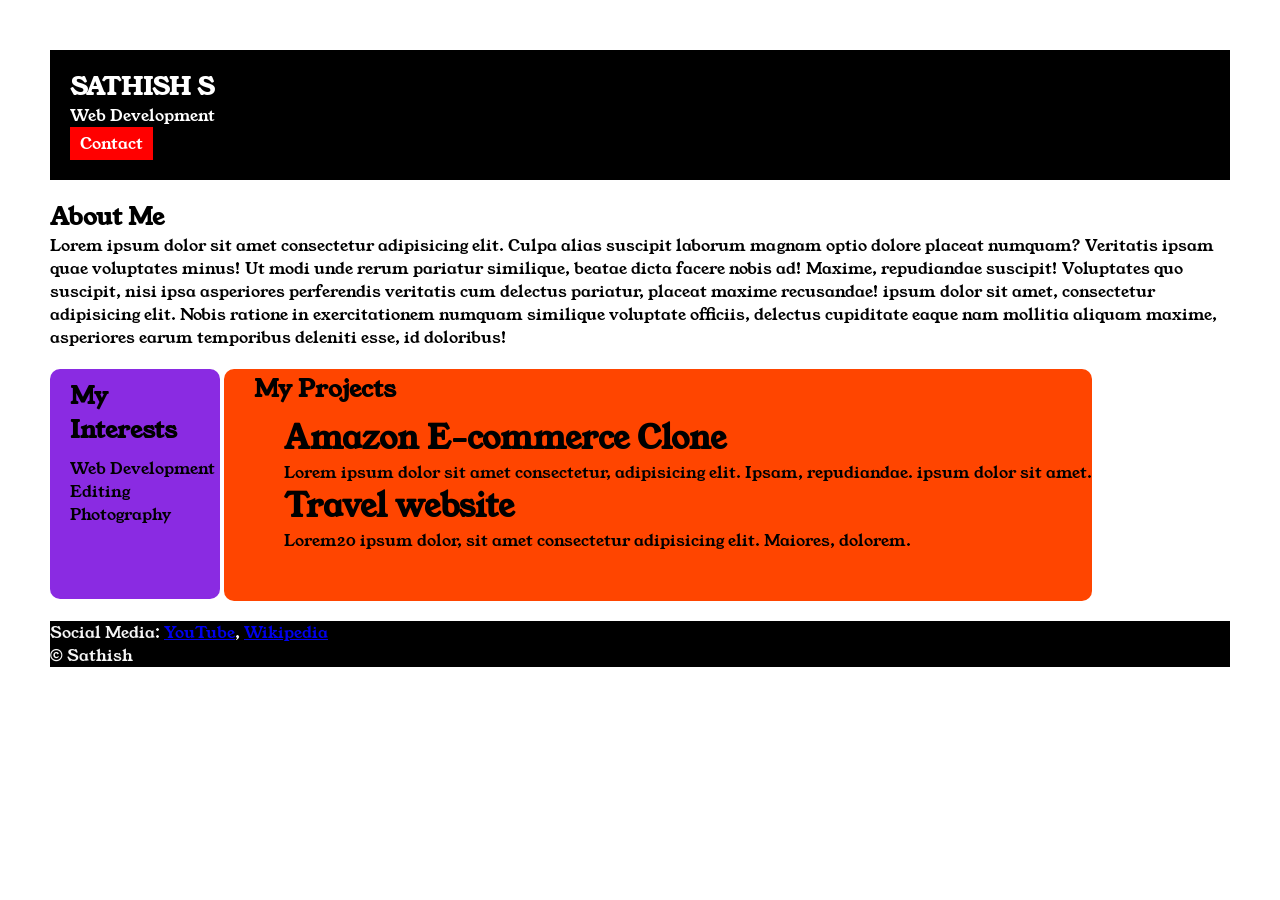
<file: index.html>
<!DOCTYPE html>
<html>

<head>
    <title>Portfolio</title>
    <link rel="stylesheet" href="style.css">
    <link rel="preconnect" href="https://fonts.googleapis.com">
    <link rel="preconnect" href="https://fonts.gstatic.com" crossorigin>
    <link href="https://fonts.googleapis.com/css2?family=Young+Serif&display=swap" rel="stylesheet">
</head>

<body>
    <div class="container">
        <div class="section-one">
            <h2 class="section-one__name">SATHISH S</h2>
            <p class="section-one__title">Web Development</p>
            <a class="section-one__contact" href="contact.html">Contact</a>
        </div>

        <div class="section-two">
            <h2 class="section-two__title">About Me</h2>
            <p>Lorem ipsum dolor sit amet consectetur adipisicing elit. Culpa alias suscipit laborum magnam optio dolore
                placeat numquam? Veritatis ipsam quae voluptates minus! Ut modi unde rerum pariatur similique, beatae
                dicta facere nobis ad! Maxime, repudiandae suscipit! Voluptates quo suscipit, nisi ipsa asperiores
                perferendis veritatis cum delectus pariatur, placeat maxime recusandae! ipsum dolor sit amet,
                consectetur adipisicing elit. Nobis ratione in exercitationem numquam similique
                voluptate
                officiis, delectus cupiditate eaque nam mollitia aliquam maxime, asperiores earum temporibus deleniti
                esse, id
                doloribus!
            </p>
        </div>

        <div class="section-three">
            <h2 class="section-three__title">My Interests</h2>
            <ul class="section-three__description">
                <li>Web Development</li>
                <li>Editing</li>
                <li>Photography</li>
            </ul>
        </div>

        <div class="section-four">
            <h2 class="section-four__title">My Projects</h2>
            <ul class="section-four__description">
                <li>
                    <h1>Amazon E-commerce Clone</h1>
                    <p>Lorem ipsum dolor sit amet consectetur, adipisicing elit. Ipsam, repudiandae. ipsum dolor sit amet.</p>
                </li>
                <li>
                    <h1>Travel website</h1>
                    <p>Lorem20 ipsum dolor, sit amet consectetur adipisicing elit. Maiores, dolorem.</p>
                </li>
            </ul>
        </div>

        <div class="section-five">
        <p class="section-five__title">Social Media:
            <a href="https://www.youtube.com/">YouTube</a>,
            <a
                href="https://www.google.com/search?q=wikipedia&oq=&gs_lcrp=EgZjaHJvbWUqCQgDECMYJxjqAjIJCAAQIxgnGOoCMgkIARAjGCcY6gIyCQgCECMYJxjqAjIJCAMQIxgnGOoCMhIIBBAjGCcY6gIY8AUYngYYogcyCQgFECMYJxjqAjIJCAYQIxgnGOoCMgkIBxAjGCcY6gLSAQwyNDc1ODA1ajBqMTWoAgiwAgE&sourceid=chrome&source=chrome.rb&ie=UTF-8">Wikipedia</a>

        </p>
        <p class="section-five__description">&copy; Sathish</p>
        </div>
    </div>
</body>

</html>
</file>
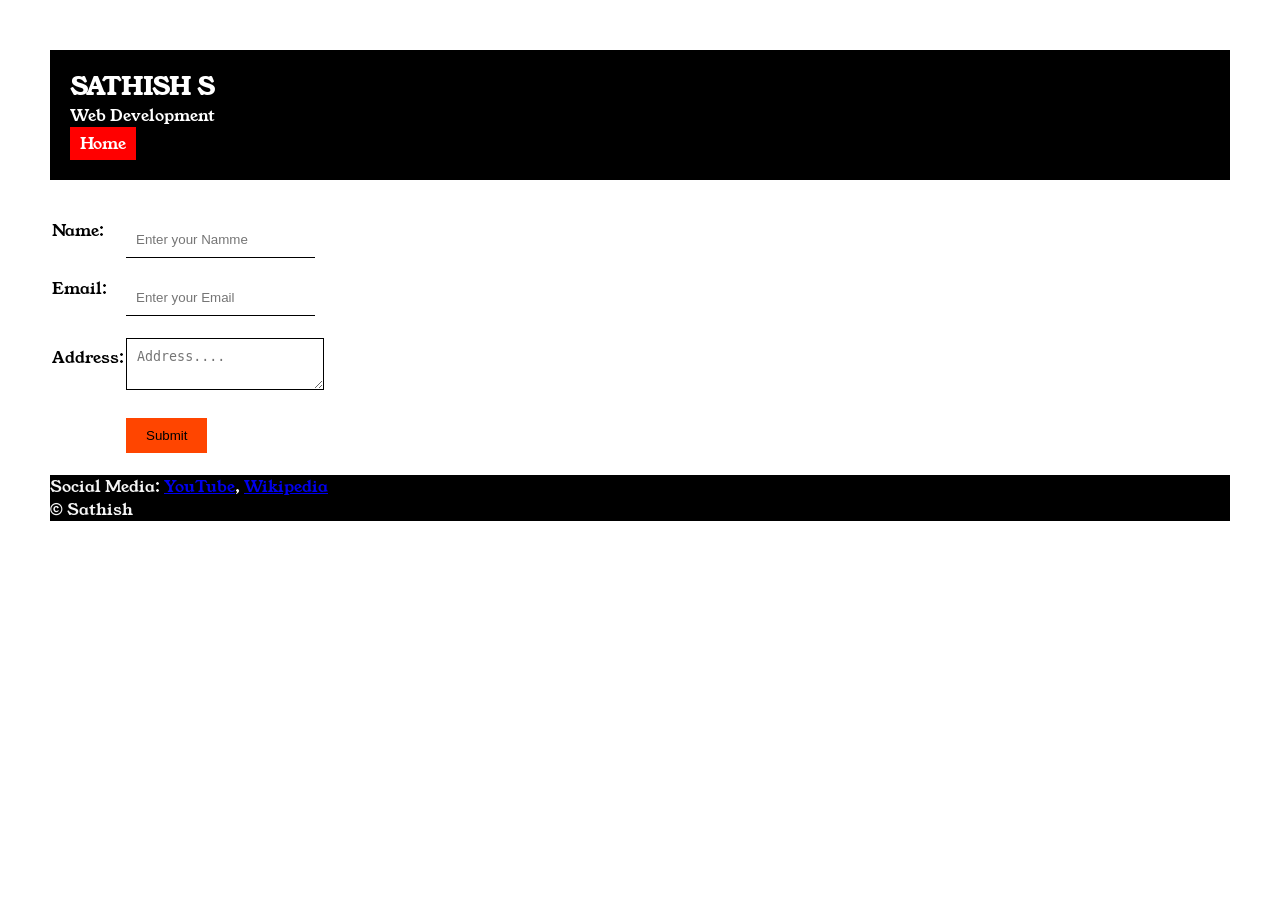
<file: contact.html>
<!DOCTYPE html>
<html lang="en">

<head>
    <meta charset="UTF-8">
    <meta name="viewport" content="width=device-width, initial-scale=1.0">
    <title>contact</title>
    <link rel="stylesheet" href="style.css">
    <link rel="preconnect" href="https://fonts.googleapis.com">
    <link rel="preconnect" href="https://fonts.gstatic.com" crossorigin>
    <link href="https://fonts.googleapis.com/css2?family=Young+Serif&display=swap" rel="stylesheet">
</head>

<body>
    <div class="container">
        <div class="section-one">
            <h2 class="section-one__name">SATHISH S</h2>
            <p class="section-one__title">Web Development</p>
            <a class="section-one__contact" href="index.html">Home</a>
        </div>

        <div class="contact-form">
            <form>
                <table>
                    <tr>
                        <td>Name:</td>
                        <td>
                            <input type="text" placeholder="Enter your Namme" class="contact-form__input">
                        </td>
                    </tr>
                    <tr>
                        <td>Email:</td>
                        <td>
                            <input type="email" placeholder="Enter your Email" class="contact-form__input">
                        </td>
                    </tr>
                    <tr>
                        <td>Address:</td>
                        <td>
                            <textarea placeholder="Address...." class="contact-form__textarea"></textarea>
                        </td>
                    </tr>
                    <tr>
                        <td></td>
                        <td>
                            <input type="submit" class="contact-form__submit">
                        </td>
                    </tr>

                </table>
            </form>
        </div>


        <div class="section-five">
            <p class="section-five__title">Social Media:
                <a href="https://www.youtube.com/">YouTube</a>,
                <a
                    href="https://www.google.com/search?q=wikipedia&oq=&gs_lcrp=EgZjaHJvbWUqCQgDECMYJxjqAjIJCAAQIxgnGOoCMgkIARAjGCcY6gIyCQgCECMYJxjqAjIJCAMQIxgnGOoCMhIIBBAjGCcY6gIY8AUYngYYogcyCQgFECMYJxjqAjIJCAYQIxgnGOoCMgkIBxAjGCcY6gLSAQwyNDc1ODA1ajBqMTWoAgiwAgE&sourceid=chrome&source=chrome.rb&ie=UTF-8">Wikipedia</a>

            </p>
            <p class="section-five__description">&copy; Sathish</p>
        </div>
    </div>
</body>

</html>
</file>
<file: style.css>
*{
    padding: 0;
    margin: 0;
}

body{
    font-family:"Young Serif", serif;
}

.container{
    padding: 50px;
}

.section-one{
    background-color: black;
    color: white;
    padding: 20px;
}

.section-one__contact{
    background-color: red;
    color: white;
    text-decoration: none;
    padding-left: 10px;
    padding-right: 10px;
    padding-top: 5px;
    padding-bottom: 5px;
    display: inline-block;
}
.section-two,.section-three,.section-four,.section-five{
    margin-top: 20px;

}

.section-three__description,.section-four__description{
    list-style: none;
}

.section-three{
    width: 150px;
    height: 220px;
    background-color: blueviolet;
    color: black;
    padding-left: 20px;
    padding-top: 10px;
    border-radius: 10px;
    display: inline-block;
    vertical-align: top;
}

.section-three__description{
    padding-top: 10px;
}

.section-four{
    background-color: orangered;
    padding-left: 30px;
    border-radius: 10px;
    padding-top: 3px;
    display: inline-block;
    vertical-align: top;
}

.section-four__description{
    height: 180px;
    padding-left: 30px;
    padding-top: 10px;
    padding-bottom: 5px;
}

.section-five{
    background-color: black;
    color: whitesmoke;
}

.contact-form{
    margin-top: 20px;
}

.contact-form__input,.contact-form__textarea,.contact-form__submit{
    margin-top: 20px;

}

.contact-form__input{
    padding: 10px;
    border: none;
    border-bottom: solid black 1px;
}

.contact-form__textarea{
    padding: 10px;
    border: none;
    border: solid black 1px;
}

.contact-form__submit{
    padding-top: 10px;
    padding-bottom: 10px;
    padding-left: 20px;
    padding-right: 20px;
    background-color: orangered;
    border: none;
    
}
</file>
